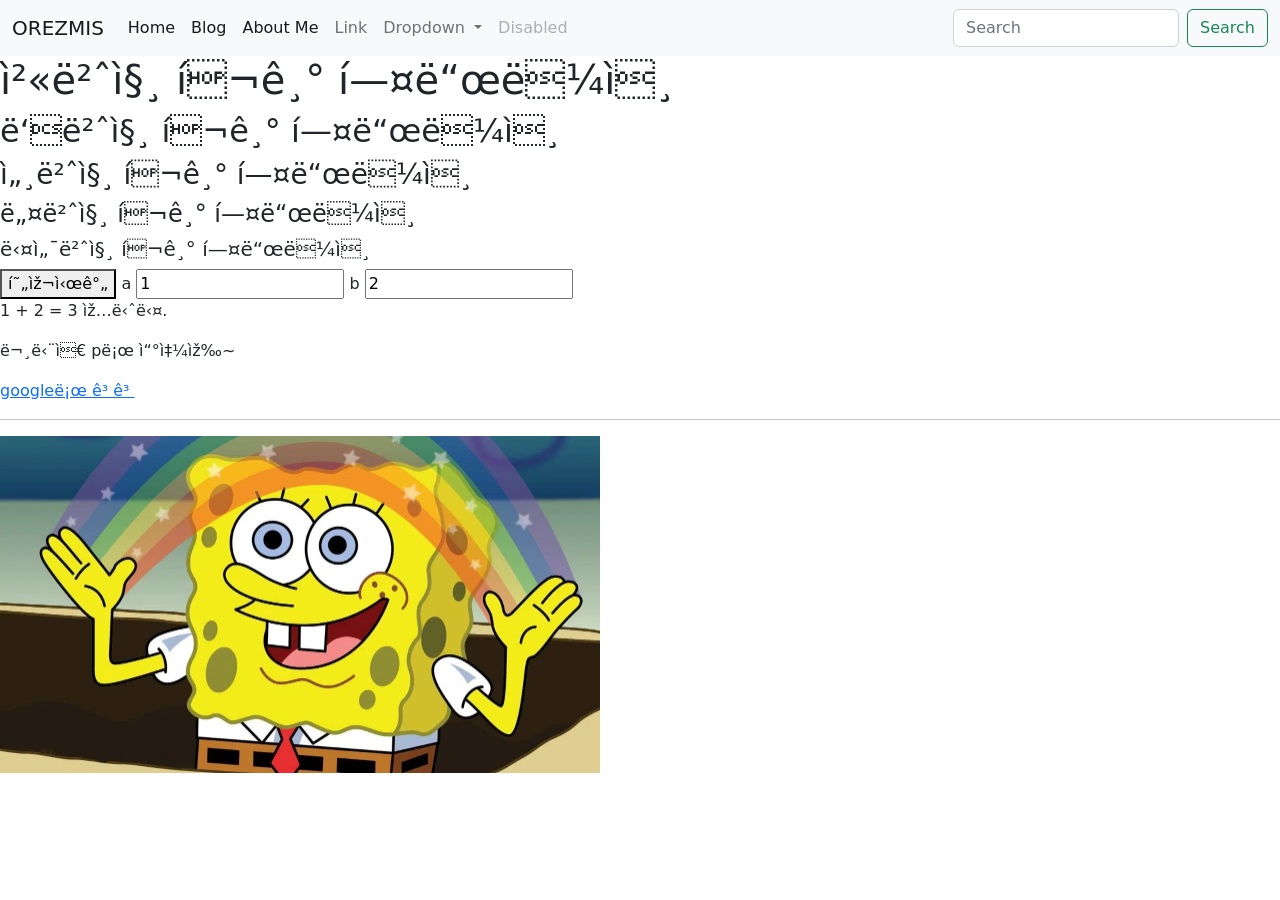
<file: index.html>
<!DOCTYPE html>
<html>
    <head>
        <title>OREZMIS!</title>
        <link href="./bootstrap/css/bootstrap.min.css" rel="stylesheet" type="text/css">
        
        <script type="text/javascript" src="add_two_numbers.js"></script>
        <script type="text/javascript" src="what_time_is_it.js"></script>

    </head>
    <body>
        <nav class="navbar navbar-expand-lg bg-light">
            <div class="container-fluid">
              <a class="navbar-brand" href="./index.html">OREZMIS</a>
              <button class="navbar-toggler" type="button" data-bs-toggle="collapse" data-bs-target="#navbarSupportedContent" aria-controls="navbarSupportedContent" aria-expanded="false" aria-label="Toggle navigation">
                <span class="navbar-toggler-icon"></span>
              </button>
              <div class="collapse navbar-collapse" id="navbarSupportedContent">
                <ul class="navbar-nav me-auto mb-2 mb-lg-0">
                  <li class="nav-item">
                    <a class="nav-link active" aria-current="page" href="./index.html">Home</a>
                  </li>
                  <li class="nav-item">
                    <a class="nav-link active" aria-current="page" href="./blog_list.html">Blog</a>
                  </li>
                  <li class="nav-item">
                    <a class="nav-link active" aria-current="page" href="./about_me.html">About Me</a>
                  </li>
                  <li class="nav-item">
                    <a class="nav-link" href="#">Link</a>
                  </li>
                  <li class="nav-item dropdown">
                    <a class="nav-link dropdown-toggle" href="#" role="button" data-bs-toggle="dropdown" aria-expanded="false">
                      Dropdown
                    </a>
                    <ul class="dropdown-menu">
                      <li><a class="dropdown-item" href="#">Action</a></li>
                      <li><a class="dropdown-item" href="#">Another action</a></li>
                      <li><hr class="dropdown-divider"></li>
                      <li><a class="dropdown-item" href="#">Something else here</a></li>
                    </ul>
                  </li>
                  <li class="nav-item">
                    <a class="nav-link disabled">Disabled</a>
                  </li>
                </ul>
                <form class="d-flex" role="search">
                  <input class="form-control me-2" type="search" placeholder="Search" aria-label="Search">
                  <button class="btn btn-outline-success" type="submit">Search</button>
                </form>
              </div>
            </div>
          </nav>

        <h1>첫번째 크기 헤드라인</h1>
        <h2>두번째 크기 헤드라인</h2>
        <h3>세번째 크기 헤드라인</h3>
        <h4>네번째 크기 헤드라인</h4>
        <h5>다섯번째 크기 헤드라인</h5>

        <button onclick="whatTimeIsIt()">현재시간</button>

        <label for="inputA">a</label>
        <input id="inputA" value=1 onkeyup="doSomething()">
        <lable for="inputB">b</lable>
        <input id="inputB" value=2 onkeyup="doSomething()">

        <p>
            <span id="valueA">1</span> + <span id="valueB">2</span> = <span id="valueC">3</span> 입니다.
        </p>
        
        <p>문단은 p로 쓰쇼잉~</p>
        <a href="https://www.google.com">google로 고고</a>
        <hr/>
        <img src="./images/1.jpg" width="600px">
        <script src="https://cdn.jsdelivr.net/npm/@popperjs/core@2.11.6/dist/umd/popper.min.js" integrity="sha384-oBqDVmMz9ATKxIep9tiCxS/Z9fNfEXiDAYTujMAeBAsjFuCZSmKbSSUnQlmh/jp3" crossorigin="anonymous"></script>
        <script src="https://cdn.jsdelivr.net/npm/bootstrap@5.2.3/dist/js/bootstrap.min.js" integrity="sha384-cuYeSxntonz0PPNlHhBs68uyIAVpIIOZZ5JqeqvYYIcEL727kskC66kF92t6Xl2V" crossorigin="anonymous"></script>
    </body>
</html>
</file>
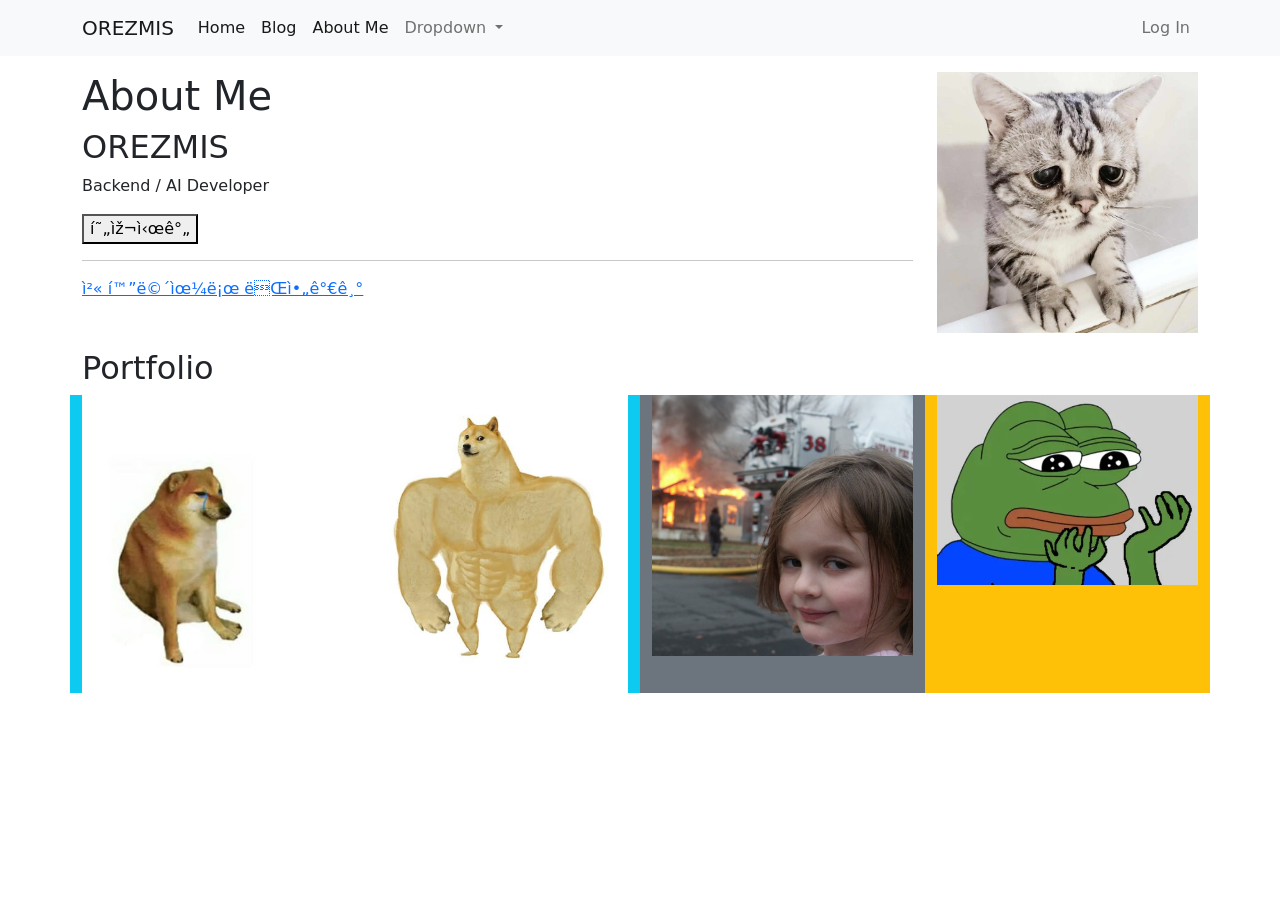
<file: about_me.html>
<!DOCTYPE html>
<html>
    <head>
        <title>About me</title>
        <link href="./bootstrap/css/bootstrap.min.css" rel="stylesheet" type="text/css">
        <script type="text/javascript" src="what_time_is_it.js"></script>
    </head>
    <body>
        <nav class="navbar navbar-expand-lg bg-light">
            <div class="container-fluid container">
              <a class="navbar-brand" href="./index.html">OREZMIS</a>
              <button class="navbar-toggler" type="button" data-bs-toggle="collapse" data-bs-target="#navbarSupportedContent" aria-controls="navbarSupportedContent" aria-expanded="false" aria-label="Toggle navigation">
                <span class="navbar-toggler-icon"></span>
              </button>
              <div class="collapse navbar-collapse" id="navbarSupportedContent">
                <ul class="navbar-nav me-auto mb-2 mb-lg-0">
                  <li class="nav-item">
                    <a class="nav-link active" aria-current="page" href="./index.html">Home</a>
                  </li>
                  <li class="nav-item">
                    <a class="nav-link active" aria-current="page" href="./blog_list.html">Blog</a>
                  </li>
                  <li class="nav-item">
                    <a class="nav-link active" aria-current="page" href="./about_me.html">About Me</a>
                  </li>
                  <!-- <li class="nav-item">
                    <a class="nav-link" href="#">Link</a>
                  </li> -->
                  <li class="nav-item dropdown">
                    <a class="nav-link dropdown-toggle" href="#" role="button" data-bs-toggle="dropdown" aria-expanded="false">
                      Dropdown
                    </a>
                    <ul class="dropdown-menu">
                      <li><a class="dropdown-item" href="#">Action</a></li>
                      <li><a class="dropdown-item" href="#">Another action</a></li>
                      <li><hr class="dropdown-divider"></li>
                      <li><a class="dropdown-item" href="#">Something else here</a></li>
                    </ul>
                  </li>
                </ul>
                <ul class="navbar-nav ml-auto">
                  <li class="nav-item">
                    <a class="nav-link" href="#">Log In</a>
                  </li>
                </ul>
                  <!-- <li class="nav-item">
                    <a class="nav-link disabled">Disabled</a>
                  </li>
                </ul>
                <form class="d-flex" role="search">
                  <input class="form-control me-2" type="search" placeholder="Search" aria-label="Search">
                  <button class="btn btn-outline-success" type="submit">Search</button>
                </form> -->
              </div>
            </div>
        </nav>

        <div class="container">
            <div class="row my-3">
                <div class="col-9">
                    <h1>About Me</h1>
                    <h2>OREZMIS</h2>
                    <p>Backend / AI Developer</p>
                    <button onclick="whatTimeIsIt()">현재시간</button>
                    <hr/>
                    <a href="index.html">첫 화면으로 돌아가기</a>
                </div>
                <div class="col-3">
                    <img src="./images/2.jpg" class="img-fluid w-100">
                </div>
            </div>    
            <div class="row">
              <div class="col-12">
                <h2>Portfolio</h2>
              </div>
                <div class="col-sm col-lg-6 bg-info">
                    <img src="./images/3.jpg" class="img-fluid">
                </div>
                <div class="col-sm col-lg-3 bg-secondary">
                  <img src="./images/4.jpg" class="img-fluid">
                </div>
                <div class="col-sm col-lg-3 bg-warning">
                  <img src="./images/5.jpg" class="img-fluid">
                </div>
            </div>
        </div>

        <script src="https://cdn.jsdelivr.net/npm/@popperjs/core@2.11.6/dist/umd/popper.min.js" integrity="sha384-oBqDVmMz9ATKxIep9tiCxS/Z9fNfEXiDAYTujMAeBAsjFuCZSmKbSSUnQlmh/jp3" crossorigin="anonymous"></script>
        <script src="https://cdn.jsdelivr.net/npm/bootstrap@5.2.3/dist/js/bootstrap.min.js" integrity="sha384-cuYeSxntonz0PPNlHhBs68uyIAVpIIOZZ5JqeqvYYIcEL727kskC66kF92t6Xl2V" crossorigin="anonymous"></script>
    </body>
</html>
</file>
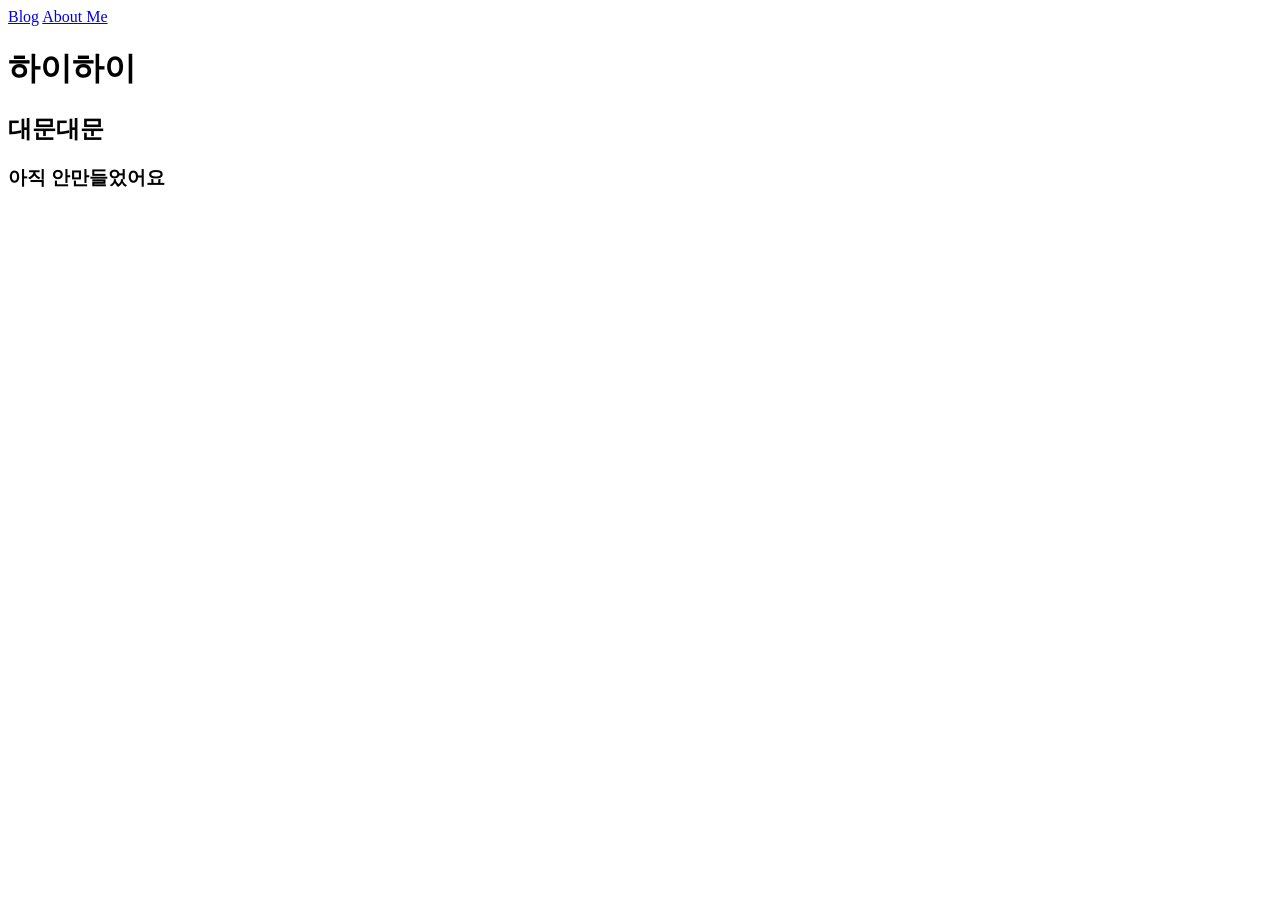
<file: server/single_pages/templates/single_pages/landing.html>
<!DOCTYPE html>
<html lang="ko">
<head>
    <meta charset="UTF-8">
    <title>OREZMIS</title>
</head>
<body>
<nav>
    <a href="/">Blog</a>
    <a href="/about_me/">About Me</a>
</nav>

<h1>하이하이</h1>
<h2>대문대문</h2>
<h3>아직 안만들었어요</h3>
</body>
</html>
</file>
